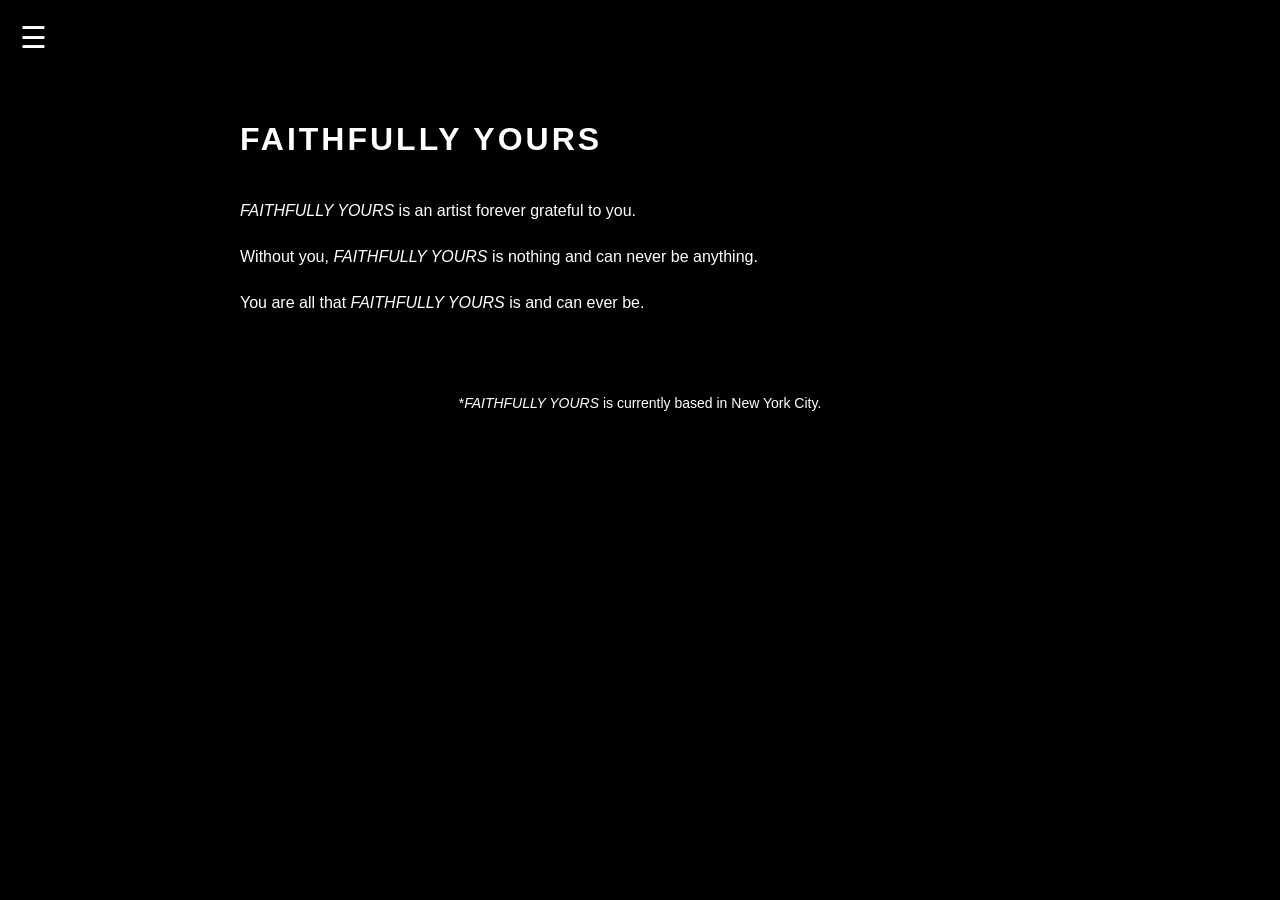
<file: about.html>
<!DOCTYPE html>
<html>

<head>
  <meta charset="UTF-8">
  <title>About</title>
  <link rel="stylesheet" href="style.css">
</head>

<body>

<div class="menu-button" id="menuButton" onclick="toggleMenu()">☰</div>

<div class="menu" id="menu">
  <a href="index.html">HOME</a>
  <a href="about.html">ABOUT</a>
  <a href="project4.html">UNTITLED PROJECT 4</a>
  <a href="project3.html">UNTITLED PROJECT 3</a>
  <a href="project2.html">UNTITLED PROJECT 2</a>
  <a href="project1.html">UNTITLED PROJECT 1</a>
</div>

<div class="about-container">

    <h1>FAITHFULLY YOURS</h1>

    <p>
      <em>FAITHFULLY YOURS</em> is an artist forever grateful to you. 
    </p>

    <p>
      Without you, <em>FAITHFULLY YOURS</em> is nothing and can never be anything.
    </p>

    <p>
      You are all that <em>FAITHFULLY YOURS</em> is and can ever be.
    </p>

    <div class="about-footer">
      *<em>FAITHFULLY YOURS</em> is currently based in New York City.
    </div>

</div>

<script src="script.js"></script>

</body>
</html>
</file>
<file: style.css>
html {
  scroll-snap-type: y proximity;
  scroll-behavior: smooth;
}

body {
  margin: 0;
  padding: 0;
  font-family: Arial, sans-serif;
  background: black;
  color: white;
  overflow-y: auto;
}

/* Hero video */
.hero {
  position: relative;
  z-index: 1;
}
.hero video {
  width: 100%;
  height: 100vh;
  object-fit: cover;
}

/* Text section */
.text {
  text-align: center;
  padding: 50px;
  font-size: 70px;
}

/* Video sections */
  .video-section:first-of-type {
  scroll-snap-align: start;
}
  
.video-section {
  min-height: 100vh;
  scroll-snap-align: start;

  display: flex;
  flex-direction: column;
  justify-content: center;
  align-items: center;

  gap: 12px;
  box-sizing: border-box;
}

.video-section {
  margin-bottom: 120px;
}

/* Vimeo videos */
.video-section iframe {
  width: 90vw;
  height: 90vh;
  border: none;
  display: block;
}

.video-title {
  display: block;
  margin-bottom: 5px;
  margin-top: 10px;
  text-decoration: none;
  color: white;
  letter-spacing: 1px;
  text-transform: uppercase;
}


/* Menu */
.menu-button {
  position: fixed;
  top: 20px;
  left: 20px;
  font-size: 30px;
  cursor: pointer;
  z-index: 2000;

  color: white;
  transition: color 0.3s ease;
}

.menu {
  position: fixed;
  top: 0;
  left: -220px;
  width: 220px;
  height: 100vh;
  background: rgba(0, 0, 0, 0.55);
  backdrop-filter: blur(8px);
  -webkit-backdrop-filter: blur(8px);
  padding-top: 60px;
  transition: left 0.3s ease;
  z-index: 1000;
  overflow-y: auto; 
}

.menu-button.dark {
  color: black;
}

.menu-button.light {
  color: white;
}

.menu.open {
  left: 0;
}

.menu a {
  display: block;
  padding: 15px;
  color: white;
  text-decoration: none;
}

.about-container {
  max-width: 800px;
  margin: 0 auto;
  padding: 100px 20px;
  color: white;
  font-family: Arial, sans-serif;
}

.about-container h1 {
  letter-spacing: 3px;
  text-transform: uppercase;
  margin-bottom: 40px;
}

.about-container p {
  line-height: 1.6;
  margin-bottom: 20px;
}

.about-footer {
    margin-top: 80px;
    padding-bottom: 30px;
    text-align: center;
    font-family: Arial, sans-serif;
    font-size: 14px;
}

.back-button {
  display: inline-block;
  margin-bottom: 40px;
  color: white;
  text-decoration: none;
  letter-spacing: 2px;
}

.nav-arrows {
  position: fixed;
  top: 12vh;
  left: 0;
  width: 100%;
  z-index: 1000;
  pointer-events: none;
}

.left-arrow,
.right-arrow {
  position: absolute;
  pointer-events: auto;
  color: white;
  text-decoration: none;
  line-height: 1.3;
}

.left-arrow {
  left: 40px;
  transition: opacity 0.3s ease;
}

.left-arrow.hidden {
  opacity: 0.15;
  pointer-events: none;
}

.right-arrow {
  right: 40px;
  text-align: right;
}

.nav-arrows a {
  color: white;
  text-decoration: none;
  font-size: 13px;
  letter-spacing: 2px;
  opacity: 0.9;
  text-transform: uppercase;
  white-space: nowrap;
}

.project-page {
  height: 100vh;
  display: flex;
  justify-content: center;
  align-items: center;
}

.project-page iframe {
  width: 90vw;
  height: 90vh;
  border: none;
}
</file>
